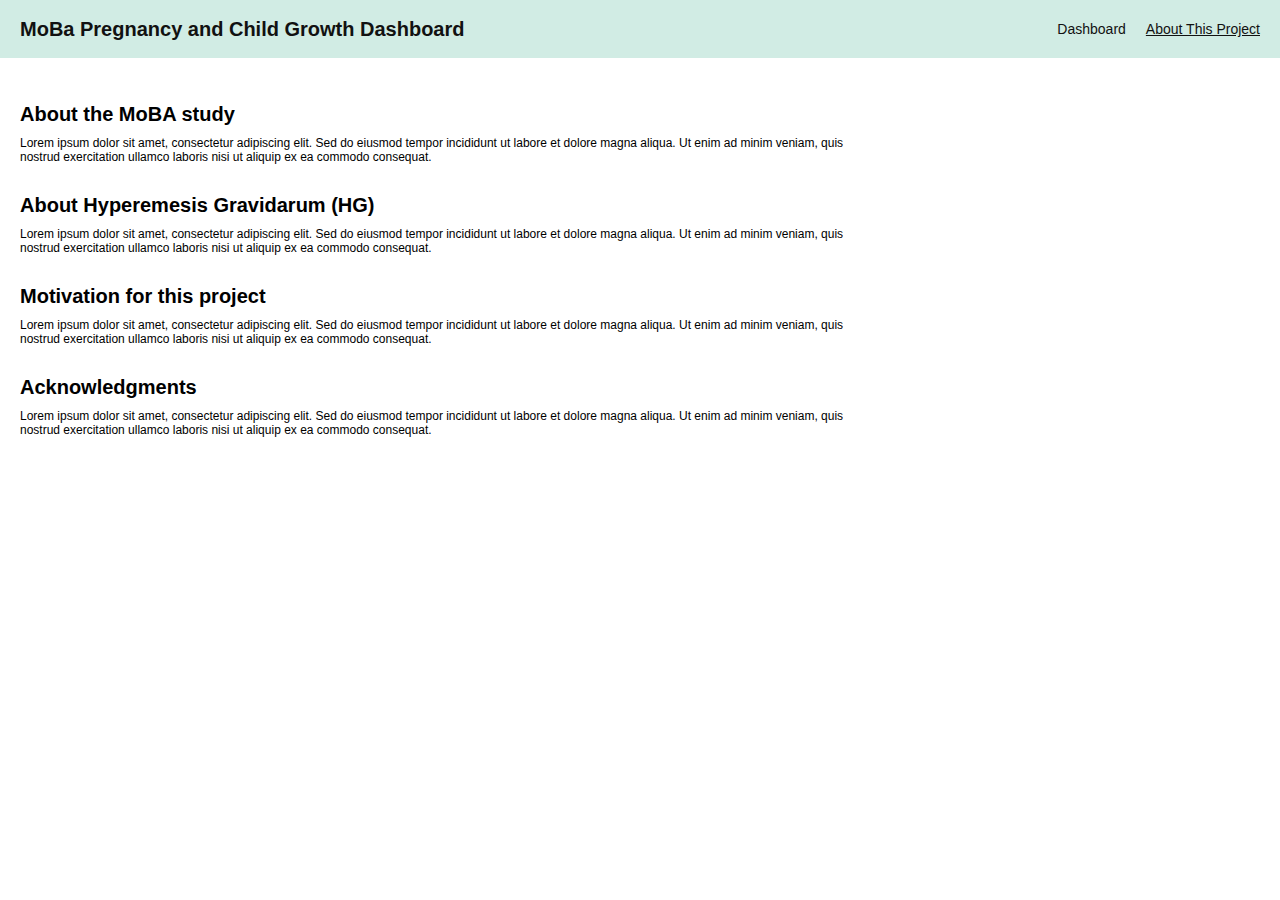
<file: dashboard/about.html>
<!DOCTYPE html>
<html lang="en">
<head>
    <meta charset="UTF-8">
    <meta name="viewport" content="width=device-width, initial-scale=1.0">
    <title>About Page</title>
    <link rel="stylesheet" href="styles.css"> <!-- Link to the main stylesheet -->
</head>
<body>
    <header>
        <div class="container">
        <h1>MoBa Pregnancy and Child Growth Dashboard</h1>
        <nav>
            <ul>
                <li><a href="index.html">Dashboard</a></li>
                <li><a href="about.html" class="active">About This Project</a></li>
            </ul>
        </nav>
        </div>
    </header>

    <div class="about-section">
    <h2>About the MoBA study</h2>
    <p>Lorem ipsum dolor sit amet, consectetur adipiscing elit. Sed do eiusmod tempor incididunt ut labore et dolore magna aliqua. Ut enim ad minim veniam, quis nostrud exercitation ullamco laboris nisi ut aliquip ex ea commodo consequat.</p>
    </div>

    <div class="about-section">
        <h2>About Hyperemesis Gravidarum (HG)</h2>
        <p>Lorem ipsum dolor sit amet, consectetur adipiscing elit. Sed do eiusmod tempor incididunt ut labore et dolore magna aliqua. Ut enim ad minim veniam, quis nostrud exercitation ullamco laboris nisi ut aliquip ex ea commodo consequat.</p>
    </div>

    <div class="about-section">
        <h2>Motivation for this project</h2>
        <p>Lorem ipsum dolor sit amet, consectetur adipiscing elit. Sed do eiusmod tempor incididunt ut labore et dolore magna aliqua. Ut enim ad minim veniam, quis nostrud exercitation ullamco laboris nisi ut aliquip ex ea commodo consequat.</p>
    </div>

    <div class="about-section">
        <h2>Acknowledgments</h2>
        <p>Lorem ipsum dolor sit amet, consectetur adipiscing elit. Sed do eiusmod tempor incididunt ut labore et dolore magna aliqua. Ut enim ad minim veniam, quis nostrud exercitation ullamco laboris nisi ut aliquip ex ea commodo consequat.</p>
    </div>
    
</body>
</html>
</file>
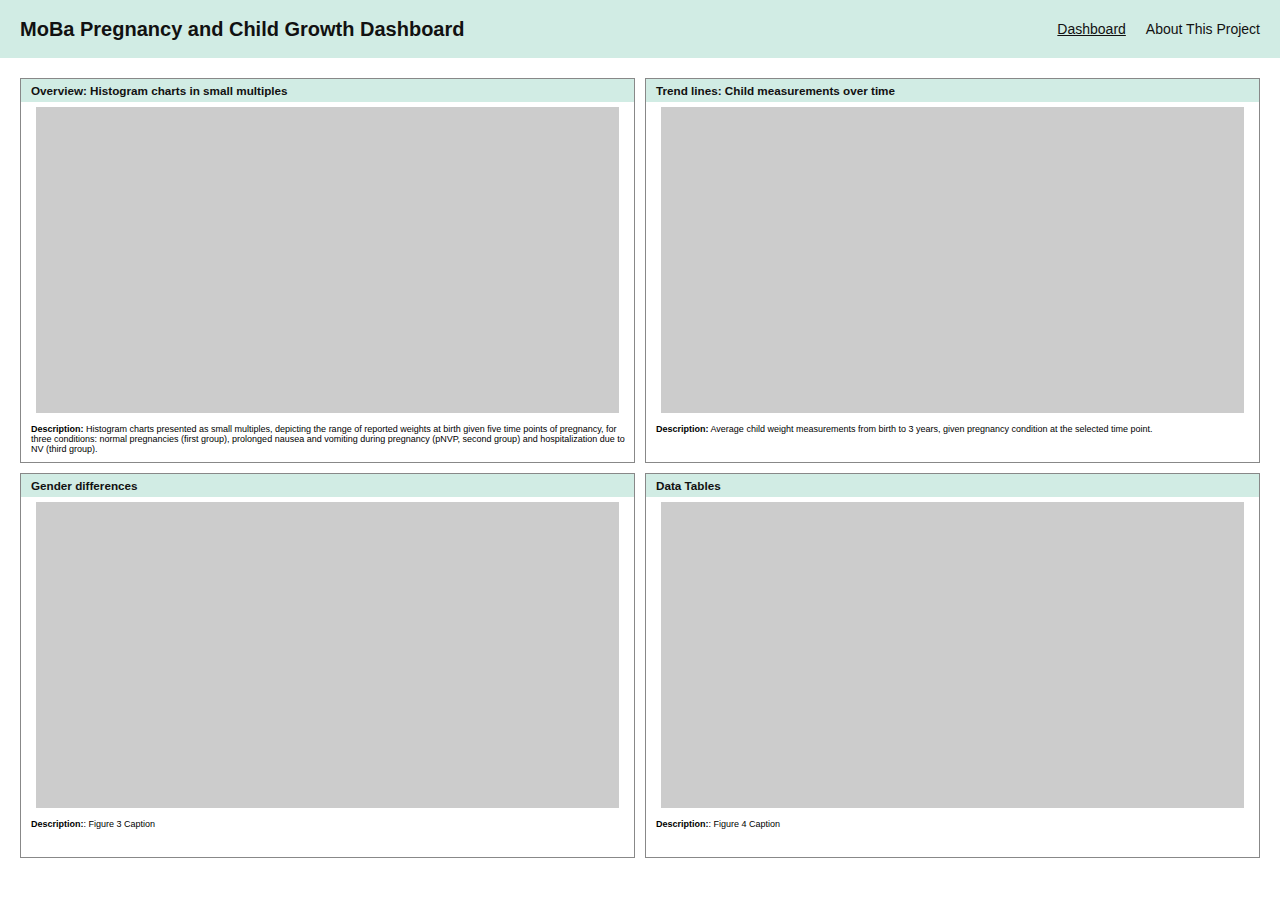
<file: dashboard/dashboard.html>
<!DOCTYPE html>
<html lang="en">
<head>
    <meta charset="UTF-8">
    <meta name="viewport" content="width=device-width, initial-scale=1.0">
    <title>Dashboard</title>
    <link rel="stylesheet" href="styles.css">
</head>
<body>

<header>
    <div class="container">
        <h1>MoBa Pregnancy and Child Growth Dashboard</h1>
        <nav>
            <ul>
                <li><a href="dashboard.html" class="active">Dashboard</a></li>
                <li><a href="about.html">About This Project</a></li>
            </ul>
        </nav>
    </div>
</header>

<main>
    <div class="box">
        <div class="box-header">
            <h3>Overview: Histogram charts in small multiples</h3>
        </div>
        <div class="graph-placeholder"></div>
        <figcaption><b>Description:</b> Histogram charts presented as small multiples, depicting the range of reported weights at birth given five time points of pregnancy, for three conditions: normal pregnancies (first group), prolonged nausea and vomiting during pregnancy (pNVP, second group) and hospitalization due to NV (third group).</figcaption>
    </div>
    <div class="box">
        <div class="box-header">
            <h3>Trend lines: Child measurements over time</h3>
        </div>
        <div class="graph-placeholder"></div>
        <figcaption><b>Description:</b> Average child weight measurements from birth to 3 years, given pregnancy condition at the selected time point.</figcaption>
    </div>
    <div class="box">
        <div class="box-header">
            <h3>Gender differences</h3>
        </div>
        <div class="graph-placeholder"></div>
        <figcaption><b>Description:</b>: Figure 3 Caption</figcaption>
    </div>
    <div class="box">
        <div class="box-header">
            <h3>Data Tables</h3>
        </div>
        <div class="graph-placeholder"></div>
        <figcaption><b>Description:</b>: Figure 4 Caption</figcaption>
    </div>
</main>

</body>
</html>
</file>
<file: dashboard/styles.css>
/* default margin and padding */
* {
    margin: 0;
    padding: 0;
    box-sizing: border-box;
}

/* BASIC STYLING */

body {
    font-family: Arial, Helvetica, sans-serif;
    height: 100vh;
    margin: 0;
}

.container {
    width: 80%;
    margin: 0 auto;
    padding: 10px 0;
}

/* HEADER AND NAVIGATION */

header {
    background-color: #D1ECE4;
    color: #111;
    padding: 0px 20px;
    box-sizing: border-box;
    display: flex;
    align-items: center;
}

.container {
    flex-grow: 1; /* Allow the container to grow and occupy remaining space */
    display: flex; /* Use flexbox for alignment */
    justify-content: space-between;
    align-items: center;
}

header h1 {
    margin: 0;
    padding: 0px;
    font-size: 20px;
    text-align: left;
    margin-left: 0px;
}

nav {
    color: #111;
    padding: 10px 0px 10px 10px;
    box-sizing: border-box;
    width: 30%; /* Adjust width as needed */
    display: flex;
    justify-content: flex-end; /* Align links to the right */
}

nav ul {
    list-style-type: none;
    margin: 0;
    padding: 0;
    display: flex;
}

nav ul li {
    margin-left: 20px;
}

nav ul li:first-child {
    margin-left: 0; /* Resetting margin for the first link */
}

nav ul li a {
    color: #111;
    text-decoration: none;
    font-size: 14px;
    font-weight: normal;
}

nav ul li a:hover {
    text-decoration: underline;
}

nav ul li a.active {
    text-decoration: underline;

}

/* DASHBOARD SECTION */

main {
    display: grid;
    grid-template-columns: 1fr 1fr;
    grid-template-rows: 1fr 1fr;
    gap: 10px;
    padding: 20px;
    height: calc(100vh - 80px); /* Reduce the height by 80px for header and footer */
}

.box {
    border: 1px solid #888;
    padding: 0px;
    position: relative; /* Position figure captions */
    overflow: hidden; /* Prevent graph placeholders from overflowing */
}

.graph-placeholder {
    width: 95%; /* Adjust according to graph size */
    height: 80%; /* Adjust according to graph size */
    background-color: #ccc; /* Placeholder color */
    margin: 0 auto; /* Horizontally center the graph-placeholder */
    margin-bottom: 5px; /* Reduce margin underneath the graph-placeholder */
}

.box-header {
    background-color: #D1ECE4; /* Background color of section header */
    color: #111; /* Text color of section header */
    font-size: 10px; /* Font size of section header */
    font-weight: bold;
    padding: 5px 10px;
    margin-bottom: 5px;
}

figcaption {
    position: absolute;
    top: calc(90%);
    left: 0;
    width: 100%;
    text-align: left;
    font-size: 9px;
    padding-left: 10px;
}

/* CSS for the about page */

.about-section {
    margin-bottom: 20px;
    margin-left: 15px;
    width: calc(70% - 20px); /* Adjust width to fill approximately 70% of the container width */
    float: left; /* Float the paragraph to the left */
}

.about-section:first-of-type {
    margin-top: 40px; /* Add larger margin only to the first section */
}

.about-section p {
    margin: 0;
    padding: 5px;
    font-size: 12px;
    text-align: left;
}

.about-section h2 {
    margin: 0;
    padding: 5px;
    font-size: 20px;
    text-align: left;
    margin-left: 0px;
}
</file>
